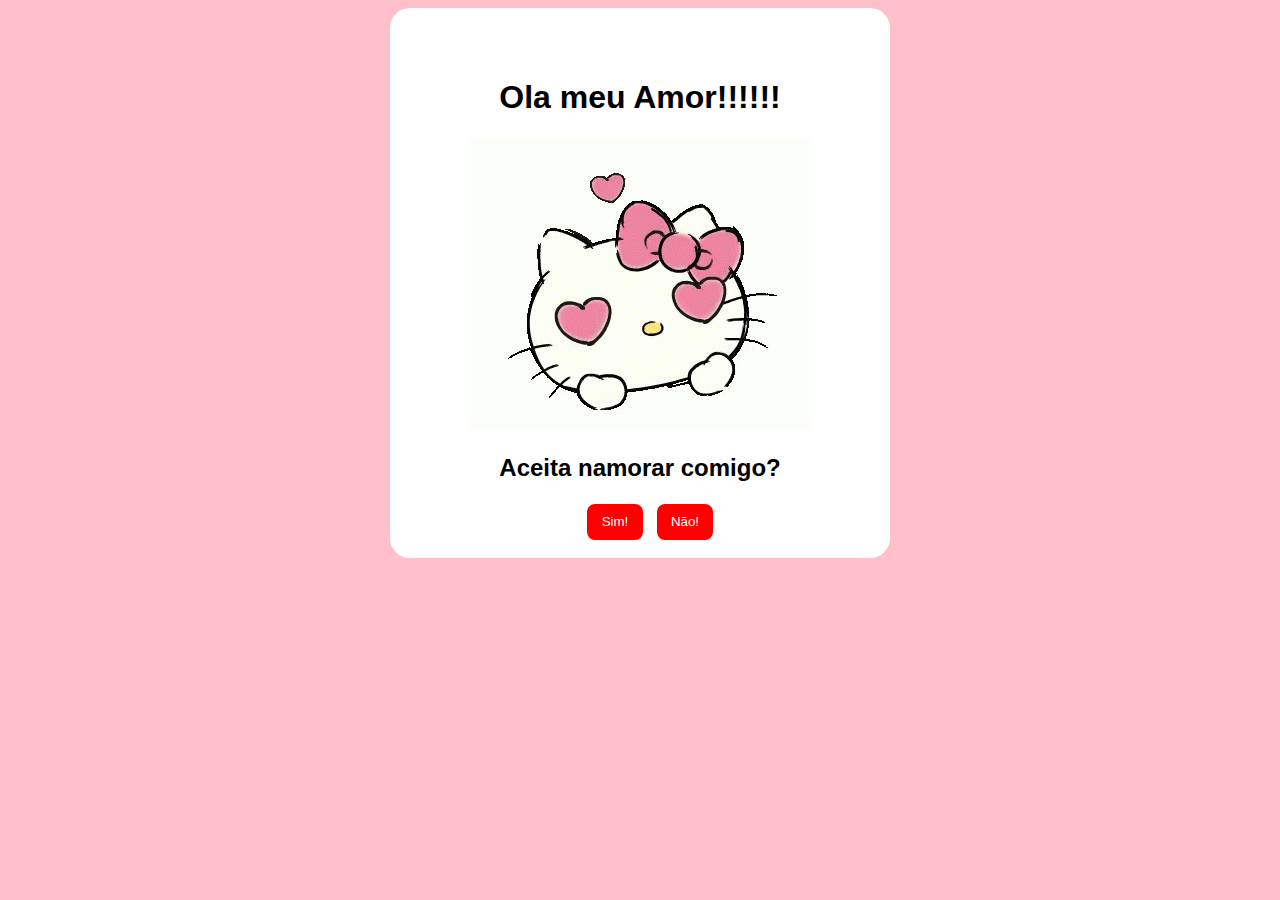
<file: index.html>
<!DOCTYPE html>
<html lang="Pt-Br">
<head>
    <meta charset="UTF-8">
    <meta http-equiv="X-UA-Compatible" content="IE=edge">
    <meta name="viewport" content="width=device-width, initial-scale=1.0">
    <link rel="stylesheet" href="style.css">
    <title>Feliz Dia Dos Namorados</title>


</head>
<body>

    <div class="painel">
        <h1> Ola meu Amor!!!!!!</h1>

        <img src="assets/bad6bfef955149099003b79fbbb1ec92.gif" alt="">

        <h2>Aceita namorar comigo? </h2>
        

        <a href="index2.html"><button id="sim" > Sim! </button></a>
        <button onmouseover="fuja()" id="nao"> Não! </button>
        
    </div>

    <script src="main.js"></script>



    
</body>
</html>
</file>
<file: style.css>
body{
    background-color: pink;
}

.painel{
    margin: auto;
    background-color: white;
    width: 500px;
    height: 500px;
    border-radius: 20px;
    text-align: center;
    padding-top: 50px;
    font-family: 'Franklin Gothic Medium', 'Arial Narrow', Arial, sans-serif;
}
#sim{
    height: 40px;
    width: 60px;
    background-color: red;
    border: 2px solid white;
    border-radius: 10px;
    color: white;
    margin-left: -50px;
}
#nao{
    position: absolute;
    height: 40px;
    width: 60px;
    background-color: red;
    border: 2px solid white;
    border-radius: 10px;
    color: white;
    margin-left: 10px;
}
</file>
